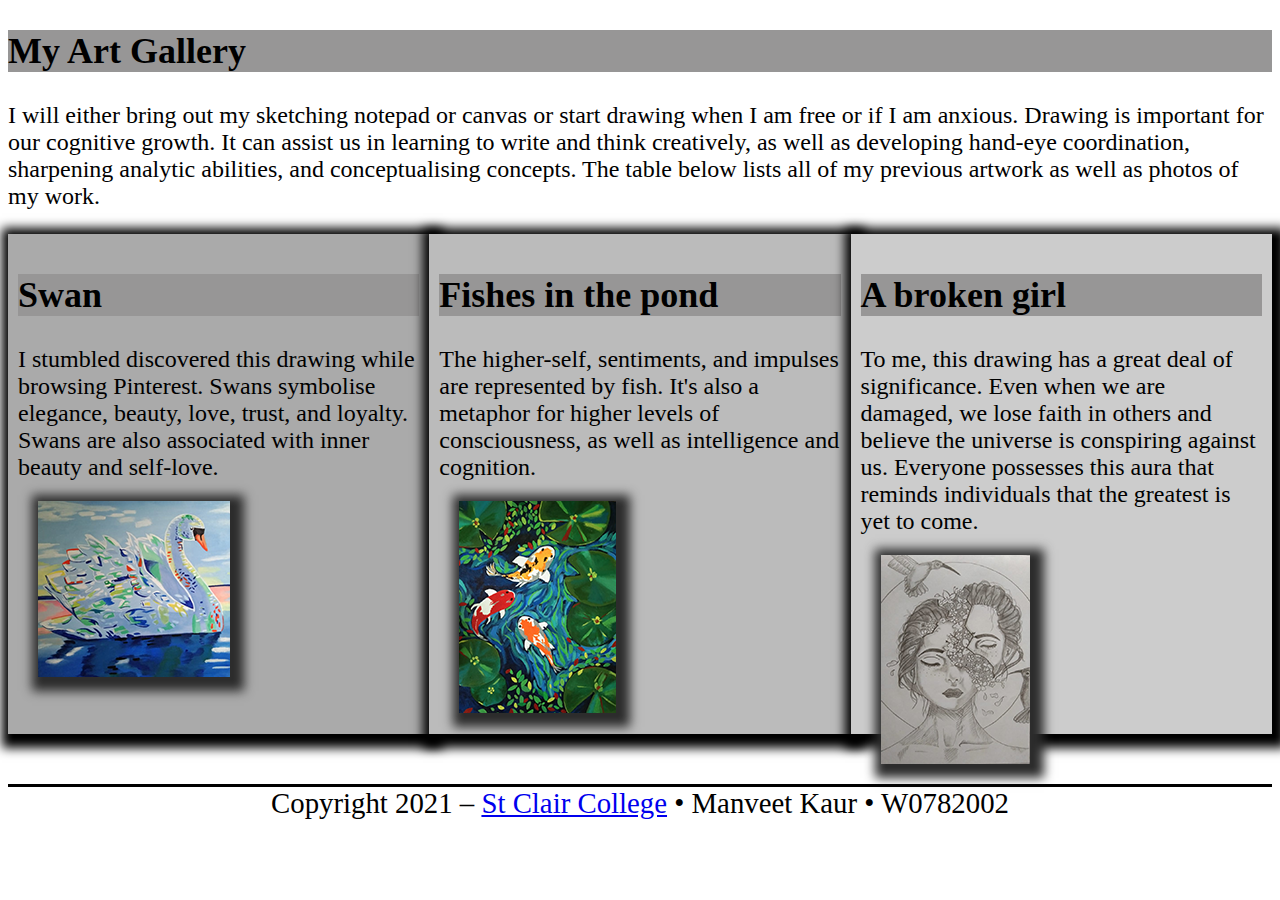
<file: index.html>
<!DOCTYPE html>
<html>
<head>
<!--
   My Index File
   Author: Manveet Kaur
   Student Id: W0782002
   Date: 2021/10/301
   Filename: index.html
-->
<meta name="viewport" content="width=device-width, initial-scale=1">
<link href="style.css" rel="stylesheet"/>

</head>
<body>

<h2>My Art Gallery</h2>
<p>I will either bring out my sketching notepad or
    canvas or start drawing when I am free or if I am anxious. 
    Drawing is important for our cognitive growth. It can assist 
    us in learning to write and think creatively, as well as developing 
    hand-eye coordination, sharpening analytic abilities, and conceptualising concepts. 
    The table below lists all of my previous artwork as well as photos of my work. </p>

<div class="row">
  <div class="column" style="background-color:#aaa;">
    <h2>Swan</h2>
    <p>I stumbled discovered this drawing while browsing Pinterest.
        Swans symbolise elegance, beauty, love, trust, and loyalty.
        Swans are also associated with inner beauty and self-love.<br/>
        <img id="img" src="swan.png" alt="Image" /></p>
  </div>
  <div class="column" style="background-color:#bbb;">
    <h2>Fishes in the pond</h2>
    <p>The higher-self, sentiments, and impulses are represented by fish. 
        It's also a metaphor for higher levels of consciousness, as well as 
        intelligence and cognition.<br/>
        <img id="img" src="fishes.png" alt="Image" /></p>
  </div>
  <div class="column" style="background-color:#ccc;"z>
    <h2>A broken girl</h2>
    <p>To me, this drawing has a great deal of significance. Even when we are damaged,
        we lose faith in others and believe the universe is conspiring against us. 
        Everyone possesses this aura that reminds individuals that the greatest is yet to come.<br/>
        <img id="img" src="broken_girl.png" alt="Image" /></p>
  </div>
</div>

</body>
<footer>
    Copyright 2021 – <a href = "https://www.stclaircollege.ca">St Clair College</a> &#8226; Manveet Kaur &#8226; W0782002
</footer>
</html>
</file>
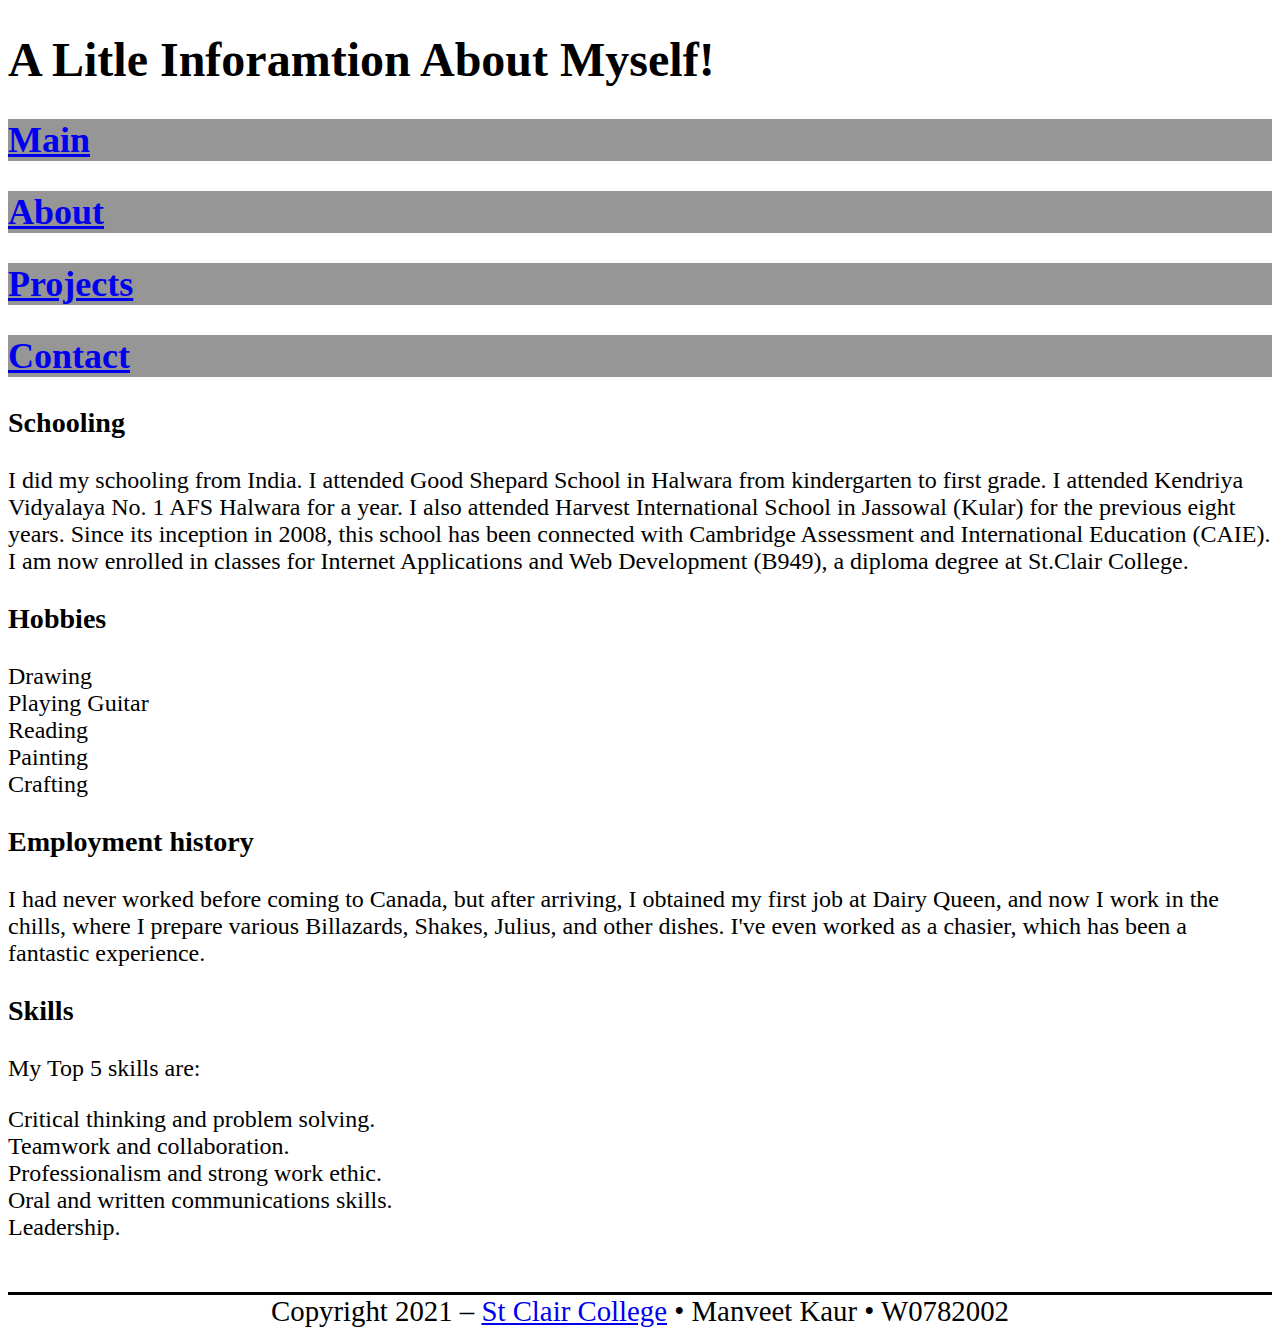
<file: about.html>
<!DOCTYPE html>
<html>
<head>
    <!--
   My About File
   Author: Manveet Kaur
   Student Id: W0782002
   Date: 2021/12/11
   Filename: about.html
   -->
	<meta charset="UTF-8" />
    <meta name="viewport" content="width=device-width, initial-scale=1.0"/>
	<title>Manveet Kaur</title>
    <link href="style.css" rel="stylesheet"/>
    
</head>
<body>
    <header>
        <h1>A Litle Inforamtion About Myself!</h1>
        <nav>
            <a href="index.html"><h2>Main</h2></a>
            <a href="about.html"><h2>About</h2></a>
            <a href="projects.html"><h2>Projects</h2></a>
            <a href="contact.html"><h2>Contact</h2></a>
        </nav>
    </header>
    <article>
        <h3>Schooling</h3>
        <div class="box"><p>I did my schooling from India. I attended Good Shepard School in Halwara from kindergarten to first grade.
            I attended Kendriya Vidyalaya No. 1 AFS Halwara for a year. I also attended Harvest International School in Jassowal (Kular) for the
            previous eight years. Since its inception in 2008, this school has been connected with Cambridge Assessment and International 
            Education (CAIE). I am now enrolled in classes for Internet Applications and Web Development (B949), a diploma degree at St.Clair College.</p>
        </div>
    
    
        <h3>Hobbies</h3>
        <div class="box"><p>
            <li>Drawing</li>
            <li>Playing Guitar</li>
            <li>Reading </li>
            <li>Painting</li>
            <li>Crafting</li>
        </p>
        </div>
    
        <h3>Employment history </h3>
        <div class="box"><p>I had never worked before coming to Canada, but after arriving, I obtained my first job at Dairy Queen, 
            and now I work in the chills, where I prepare various Billazards, Shakes, Julius, and other dishes. I've even worked as a 
            chasier, which has been a fantastic experience.</p>
        </div>

        <h3>Skills</h3>
        <div class="box"><p>My Top 5 skills are: <br/>
        <li>Critical thinking and problem solving.</li>
        <li>Teamwork and collaboration.</li>
        <li>Professionalism and strong work ethic.</li>
        <li>Oral and written communications skills.</li>
        <li>Leadership.</li>
        </p>
        </div>

    </article >
<footer>
    Copyright 2021 – <a href = "https://www.stclaircollege.ca">St Clair College</a> &#8226; Manveet Kaur &#8226; W0782002
</footer>
</body>
</html>
</file>
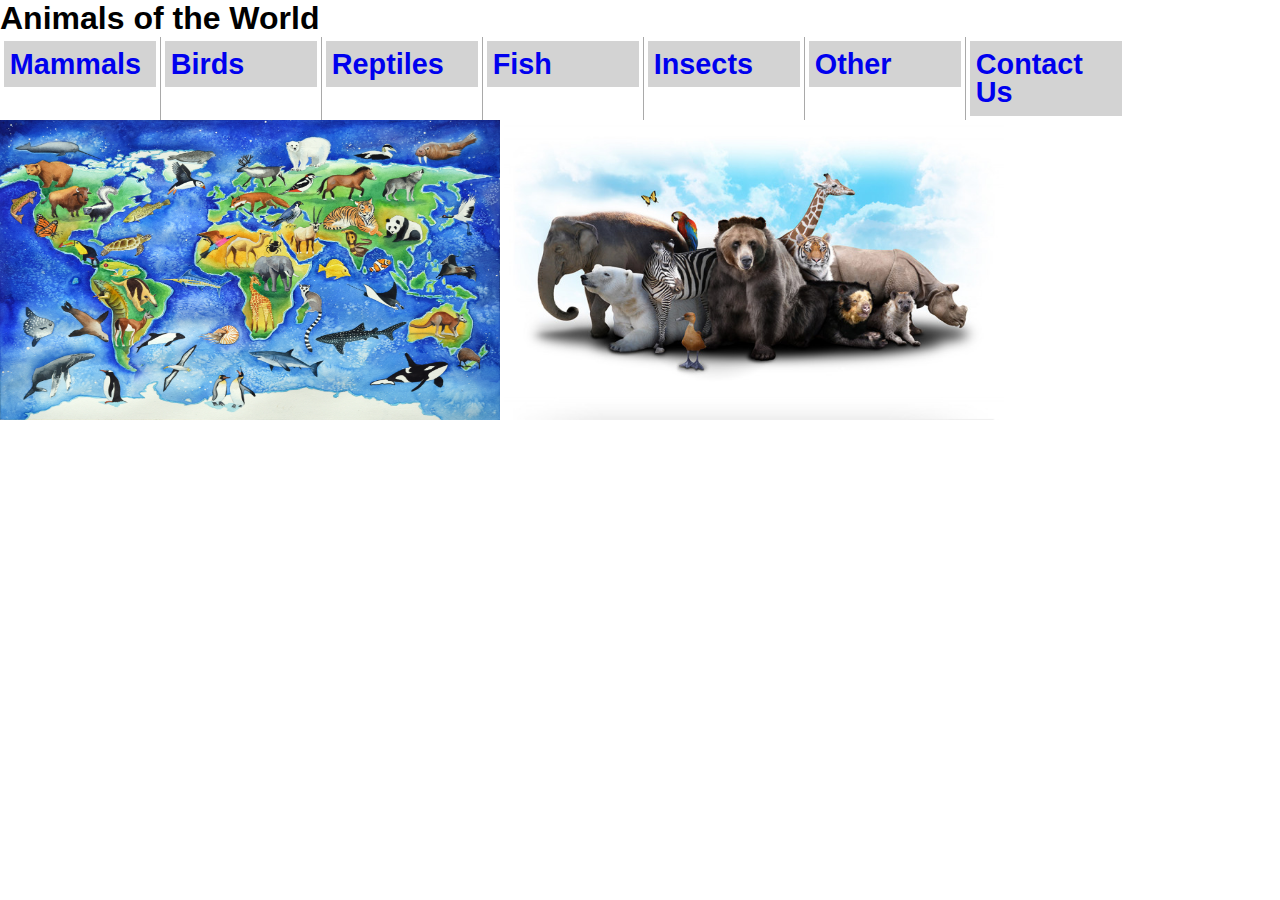
<file: Asssignment 6a.html>
<!DOCTYPE html>
<html lang="en">
    <head>
        <title></title>
        <meta charset="utf-8" />
        <link href="style1.css" rel="stylesheet" />
    </head>
    <body>
        <header>
            <h1>Animals of the World</h1>
            <nav>
                <ul>
                    <li><a href="#">Mammals</a>
                        <ul>
                            <li><a href="http://en.wikipedia.org/wiki/American_Black_Bear">American Black Bear</a></li>
                            <li><a href="http://en.wikipedia.org/wiki/Giant_panda">Giant Panda</a></li>
                            <li><a href="http://en.wikipedia.org/wiki/Chipmunk">Chipmunk</a></li>
                            <li><a href="http://en.wikipedia.org/wiki/House_Mouse">House mouse</a></li>
                            <li><a href="http://en.wikipedia.org/wiki/White-tailed_deer">White-tailed deer</a></li>
                            <li><a href="http://en.wikipedia.org/wiki/Racoon">Raccoon</a></li>
                            <li><a href="http://en.wikipedia.org/wiki/Eastern_Grey_Kangaroo">Eastern Grey Kangaroo</a></li>
                        </ul>
                    </li>
                    <li><a href="#">Birds</a>
                        <ul>
                            <li><a href="http://en.wikipedia.org/wiki/Common_Raven">Common Raven</a></li>
                            <li><a href="http://en.wikipedia.org/wiki/American_robin">American Robin</a></li>
                            <li><a href="http://en.wikipedia.org/wiki/Red-tailed_Hawk">Red-tailed Hawk</a></li>
                            <li><a href="http://en.wikipedia.org/wiki/Ruby-throated_Hummingbird">Ruby-throated Hummingbird</a></li>
                            <li><a href="http://en.wikipedia.org/wiki/Carolina_Chickadee">Carolina Chickadee</a></li>
                        </ul>
                    </li>
                    <li><a href="#">Reptiles</a>
                        <ul>
                            <li><a href="http://en.wikipedia.org/wiki/Butler%27s_Garter_Snake">Butler's Garter Snake</a></li>
                            <li><a href="http://en.wikipedia.org/wiki/Painted_turtle">Painted Turtle</a></li>
                            <li><a href="http://en.wikipedia.org/wiki/Skink">Skink</a></li>
                            <li><a href="http://en.wikipedia.org/wiki/Sea_turtle">Sea turtle</a></li>
                            <li><a href="http://en.wikipedia.org/wiki/Emerald_tree_boa">Emerald tree boa</a></li>
                        </ul>
                    </li>
                    <li><a href="#">Fish</a>
                        <ul>
                            <li><a href="http://en.wikipedia.org/wiki/Grey_reef_shark">Shark</a></li>
                            <li><a href="http://en.wikipedia.org/wiki/Halibut">Halibut</a></li>
                            <li><a href="http://en.wikipedia.org/wiki/Guppy">Guppy</a></li>
                            <li><a href="http://en.wikipedia.org/wiki/Tuna">Tuna</a></li>
                            <li><a href="http://en.wikipedia.org/wiki/Sailfish">Sailfish</a></li>
                            <li><a href="https://en.wikipedia.org/wiki/Great_white_shark">Great White Shark</a></li>
                        </ul>
                    </li>
                    <li><a href="#">Insects</a>
                        <ul>
                            <li><a href="http://en.wikipedia.org/wiki/Fire_ant">Fire ant</a></li>
                            <li><a href="http://en.wikipedia.org/wiki/Tent_caterpillar">Tent caterpillar</a></li>
                            <li><a href="http://en.wikipedia.org/wiki/Blue_bottle_fly">Blue bottle fly</a></li>
                            <li><a href="http://en.wikipedia.org/wiki/Honey_bee">Honey bee</a></li>
                        </ul>
                    </li>
                    <li><a href="#">Other</a>
                        <ul>
                            <li><a href="http://en.wikipedia.org/wiki/Taranchula">Tarantula</a></li>
                            <li><a href="http://en.wikipedia.org/wiki/Lobster">Lobster</a></li>
                            <li><a href="http://en.wikipedia.org/wiki/Clam">Clam</a></li>
                            <li><a href="http://en.wikipedia.org/wiki/Earthworm">Earthworm</a></li>
                        </ul>
                    </li>
                    <li><a href="http://en.wikipedia.org/wiki/Wikipedia:Contact_us">Contact Us</a></li>
                </ul>
            </nav>
        </header>
        <main>
            <img src="animals.jpg" alt="Image" height="300" width="500"/>
            <img src="animal.jpg" alt="Image" height="300" width="500"/>
        </main>
    </body>
</html>
</file>
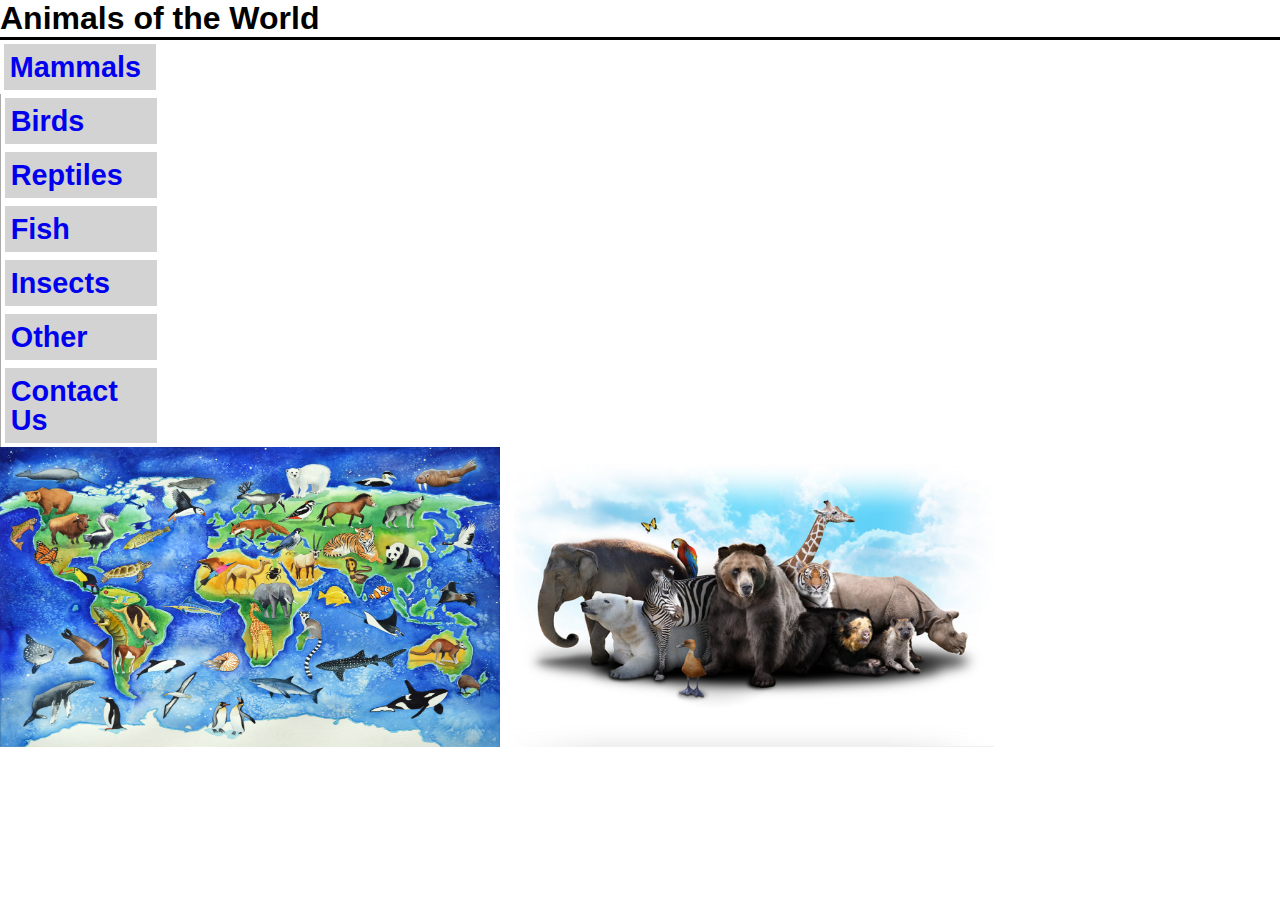
<file: Asssignment 6b.html>
<!DOCTYPE html>
<html lang="en">
    <head>
        <title></title>
        <meta charset="utf-8" />
        <link href="style2.css" rel="stylesheet" />
    </head>
    <body>
        <header>
            <h1>Animals of the World</h1>
            <nav class="vertical">
                <ul>
                    <li><a href="#">Mammals</a>
                        <ul>
                            <li><a href="http://en.wikipedia.org/wiki/American_Black_Bear">American Black Bear</a></li>
                            <li><a href="http://en.wikipedia.org/wiki/Giant_panda">Giant Panda</a></li>
                            <li><a href="http://en.wikipedia.org/wiki/Chipmunk">Chipmunk</a></li>
                            <li><a href="http://en.wikipedia.org/wiki/House_Mouse">House mouse</a></li>
                            <li><a href="http://en.wikipedia.org/wiki/White-tailed_deer">White-tailed deer</a></li>
                            <li><a href="http://en.wikipedia.org/wiki/Racoon">Raccoon</a></li>
                            <li><a href="http://en.wikipedia.org/wiki/Eastern_Grey_Kangaroo">Eastern Grey Kangaroo</a></li>
                        </ul>
                    </li>
                    <li><a href="#">Birds</a>
                        <ul>
                            <li><a href="http://en.wikipedia.org/wiki/Common_Raven">Common Raven</a></li>
                            <li><a href="http://en.wikipedia.org/wiki/American_robin">American Robin</a></li>
                            <li><a href="http://en.wikipedia.org/wiki/Red-tailed_Hawk">Red-tailed Hawk</a></li>
                            <li><a href="http://en.wikipedia.org/wiki/Ruby-throated_Hummingbird">Ruby-throated Hummingbird</a></li>
                            <li><a href="http://en.wikipedia.org/wiki/Carolina_Chickadee">Carolina Chickadee</a></li>
                        </ul>
                    </li>
                    <li><a href="#">Reptiles</a>
                        <ul>
                            <li><a href="http://en.wikipedia.org/wiki/Butler%27s_Garter_Snake">Butler's Garter Snake</a></li>
                            <li><a href="http://en.wikipedia.org/wiki/Painted_turtle">Painted Turtle</a></li>
                            <li><a href="http://en.wikipedia.org/wiki/Skink">Skink</a></li>
                            <li><a href="http://en.wikipedia.org/wiki/Sea_turtle">Sea turtle</a></li>
                            <li><a href="http://en.wikipedia.org/wiki/Emerald_tree_boa">Emerald tree boa</a></li>
                        </ul>
                    </li>
                    <li><a href="#">Fish</a>
                        <ul>
                            <li><a href="http://en.wikipedia.org/wiki/Grey_reef_shark">Shark</a></li>
                            <li><a href="http://en.wikipedia.org/wiki/Halibut">Halibut</a></li>
                            <li><a href="http://en.wikipedia.org/wiki/Guppy">Guppy</a></li>
                            <li><a href="http://en.wikipedia.org/wiki/Tuna">Tuna</a></li>
                            <li><a href="http://en.wikipedia.org/wiki/Sailfish">Sailfish</a></li>
                            <li><a href="https://en.wikipedia.org/wiki/Great_white_shark">Great White Shark</a></li>
                        </ul>
                    </li>
                    <li><a href="#">Insects</a>
                        <ul>
                            <li><a href="http://en.wikipedia.org/wiki/Fire_ant">Fire ant</a></li>
                            <li><a href="http://en.wikipedia.org/wiki/Tent_caterpillar">Tent caterpillar</a></li>
                            <li><a href="http://en.wikipedia.org/wiki/Blue_bottle_fly">Blue bottle fly</a></li>
                            <li><a href="http://en.wikipedia.org/wiki/Honey_bee">Honey bee</a></li>
                        </ul>
                    </li>
                    <li><a href="#">Other</a>
                        <ul>
                            <li><a href="http://en.wikipedia.org/wiki/Taranchula">Tarantula</a></li>
                            <li><a href="http://en.wikipedia.org/wiki/Lobster">Lobster</a></li>
                            <li><a href="http://en.wikipedia.org/wiki/Clam">Clam</a></li>
                            <li><a href="http://en.wikipedia.org/wiki/Earthworm">Earthworm</a></li>
                        </ul>
                    </li>
                    <li><a href="http://en.wikipedia.org/wiki/Wikipedia:Contact_us">Contact Us</a></li>
                </ul>
            </nav>  
        </header>
        <main>
        <img src="animals.jpg" alt="Image" height="300" width="500"/>
        <img src="animal.jpg" alt="Image" height="300" width="500"/>
        </main>
    </body>
</html>
</file>
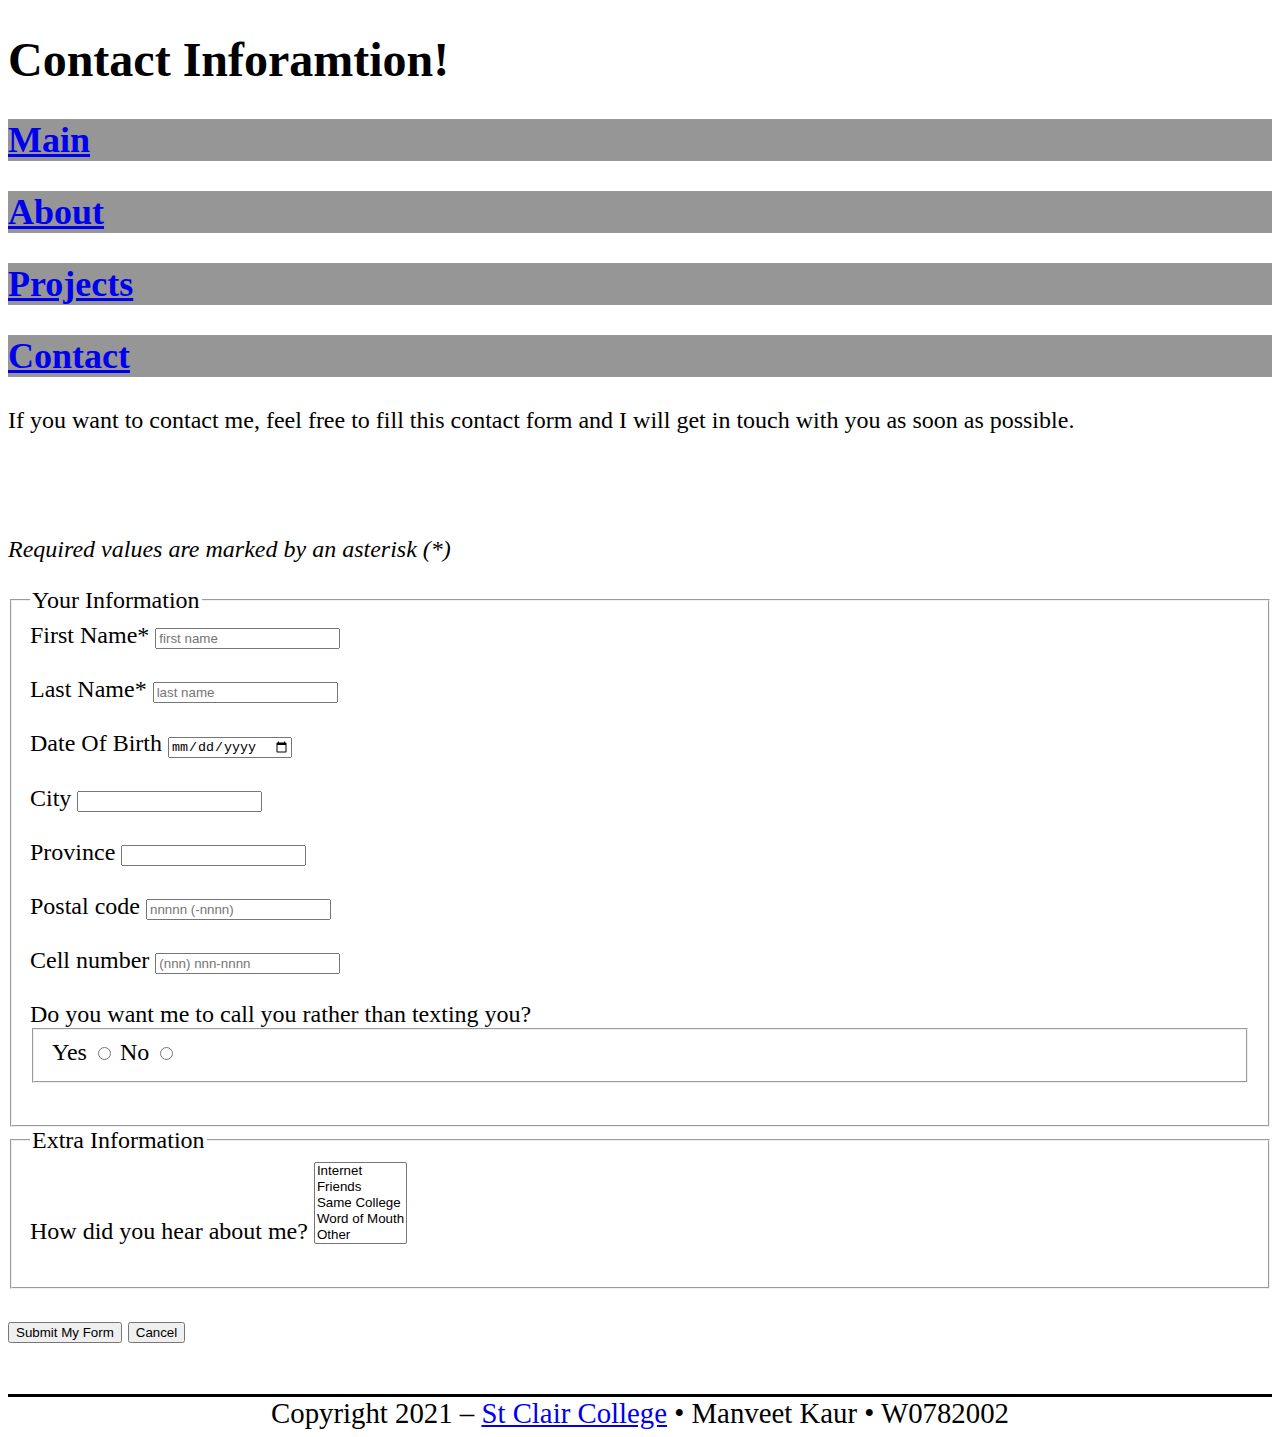
<file: contact.html>
<!DOCTYPE html>
<html>
<head>
    <!--
   My Index File
   Author: Manveet Kaur
   Student Id: W0782002
   Date: 2021/12/11
   Filename: index.html
   -->
	<meta charset="UTF-8" />
    <meta name="viewport" content="width=device-width, initial-scale=1.0"/>
	<title>Manveet Kaur</title>
    <link href="style.css" rel="stylesheet"/>
    
</head>
<body>
    <header>
        <h1>Contact Inforamtion!</h1>
        <nav>
            <a href="index.html"><h2>Main</h2></a>
            <a href="about.html"><h2>About</h2></a>
            <a href="projects.html"><h2>Projects</h2></a>
            <a href="contact.html"><h2>Contact</h2></a>
        </nav>
    </header>

    <main>
        <p>If you want to contact me, feel free to fill this contact form and I will get in touch with you as soon as possible.</p><br/><br/>
        <p><em>Required values are marked by an asterisk (*)</em></p>
        <form id="application" action="#" method="post" >
            <fieldset id="yourInfo">
            <legend>Your Information</legend>
                <div class="formRow">
                    <label for="firstName">First Name*</label>
                    <input name="firstName" id="firstName" type="text" placeholder="first name" required/>
                </div><br/>
        
                <div class="formRow">
                    <label for="lastname">Last Name*</label>
                    <input name="lastName" id="lastName" type="text" placeholder="last name" required/>
                </div><br/>
        
                <div class="formRow">
                    <label for="dateOfBirth">Date Of Birth</label>
                    <input name="dateOfBirth" id="dateOfBirth" type="date" />
                </div><br/>   
        
                <div class="formRow">
                    <label for="city">City</label>
                    <input name="city" id="city" type="text"/>
                </div><br/>
        
                <div class="formRow">
                    <label for="province">Province</label>
                    <input name="province" id="province" type="text"/>
                </div><br/>
        
                <div class="formRow">
                    <label for="zip">Postal code</label>
                    <input name="zip" id="zip" type="text" placeholder="nnnnn (-nnnn)"
                    pattern="^\d{5}(-\d{4})?$"/>
                </div><br/>
        
                <div class="formRow">
                    <label for="phoneNumber">Cell number</label>
                    <input name="phoneNumber" id="phoneNumber" type="tel"placeholder="(nnn) nnn-nnnn" 
                    pattern="^\d{10}$|^(\(\d{3}\)\s*)?\d{3}[\s-]?\d{4}$"/>
                </div><br/>
        
                <div class="formRow">
                        <label>Do you want me to call you rather than texting you?</label>
                        <fieldset class="optGroup">
                        <label for="fYes">Yes</label>
                        <input name="sFriend" id="fYes" value="yes"
                        type="radio" />
                        <label for="fNo">No</label>
                        <input name="sFriend" id="fNo" value="no"
                        type="radio" />
                        </fieldset>
                </div><br/>
            </fieldset>

        
            <fieldset id="extraInfo">
            <legend>Extra Information</legend>
                <div class="formRow">
                    <label for="info">How did you hear about me?</label>
                    <select name="infoSrc" id="info" size="5" multiple>
                    <option value="internet">Internet</option>
                    <option value="mag">Friends</option>
                    <option value="news">Same College</option>
                    <option value="word">Word of Mouth</option>
                    <option value="other">Other</option>
                    </select>
                </div><br/>
            </fieldset><br/>
        
            <div id="buttons">
                <input type="submit" value="Submit My Form" />
                <input type="reset" value="Cancel" />
            </div>
        </form>
    </main>
<footer>
    Copyright 2021 – <a href = "https://www.stclaircollege.ca">St Clair College</a> &#8226; Manveet Kaur &#8226; W0782002
</footer>
</body>
</html>
</file>
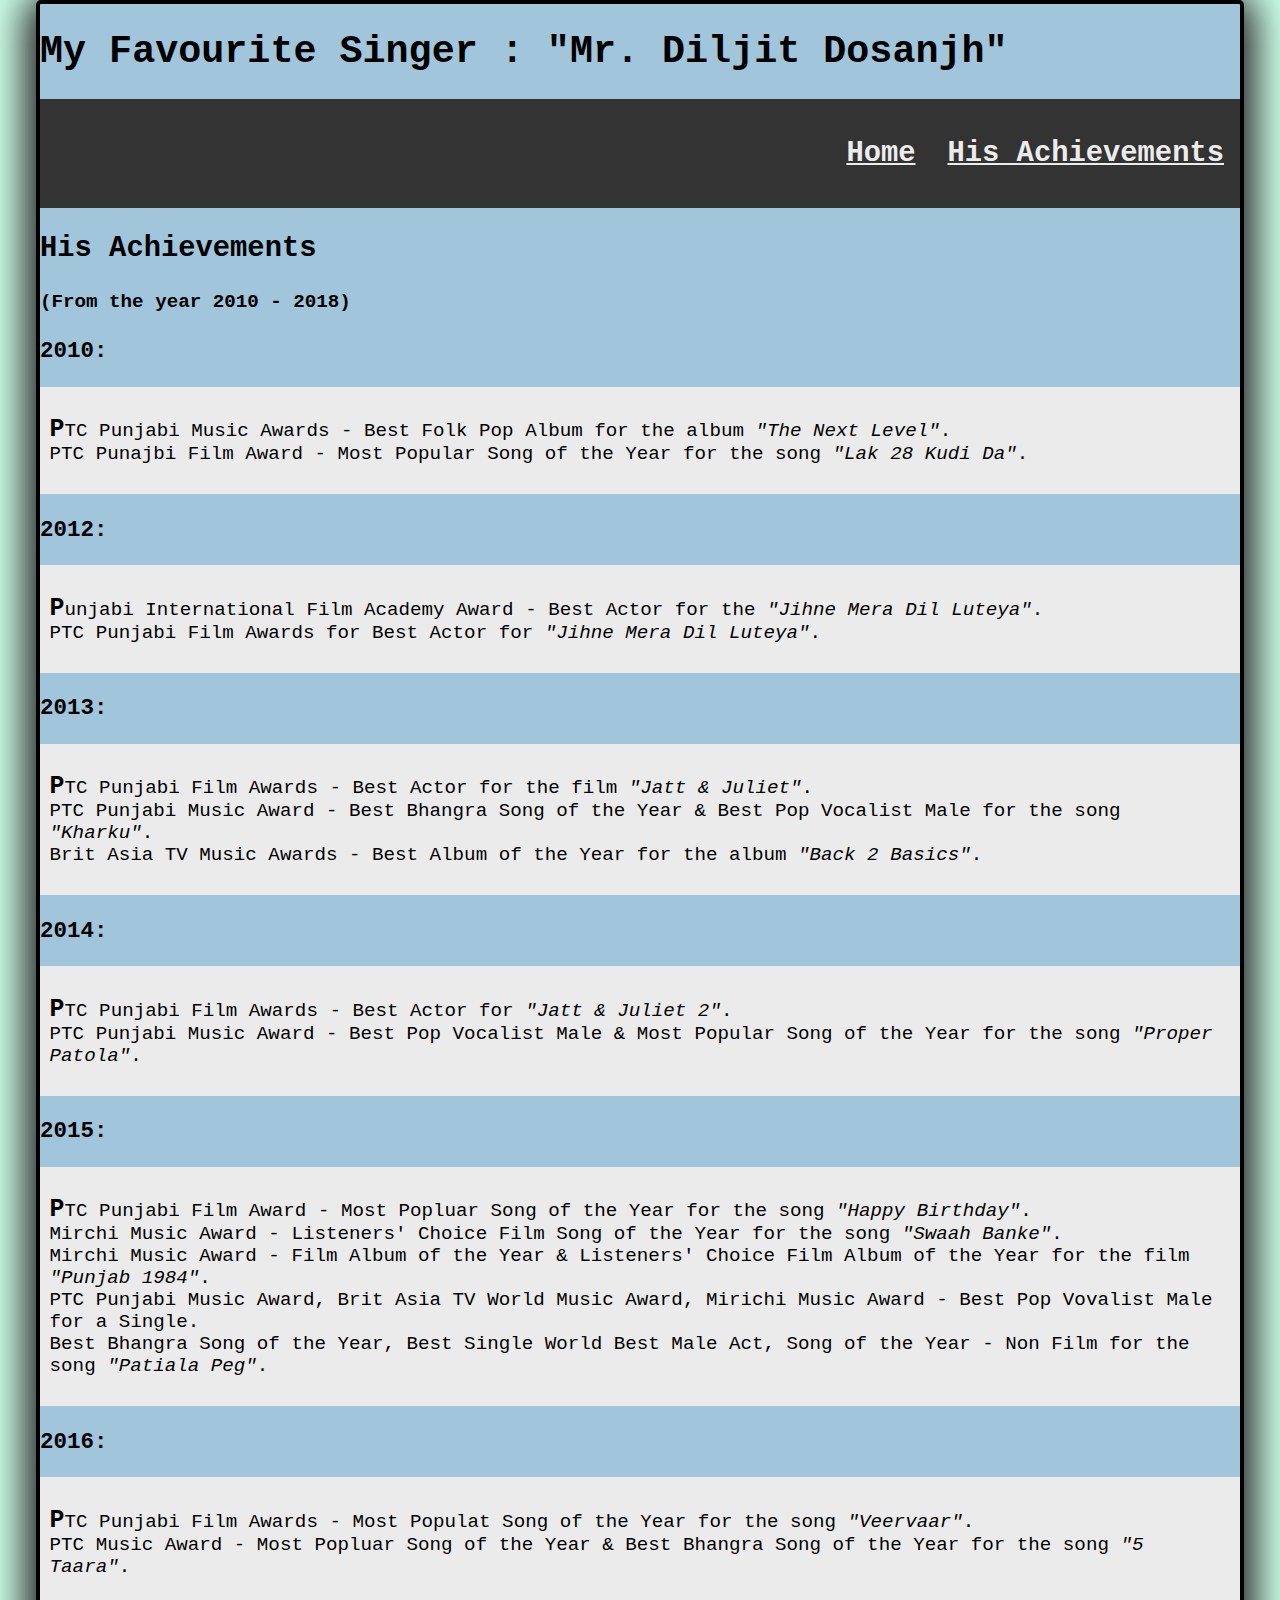
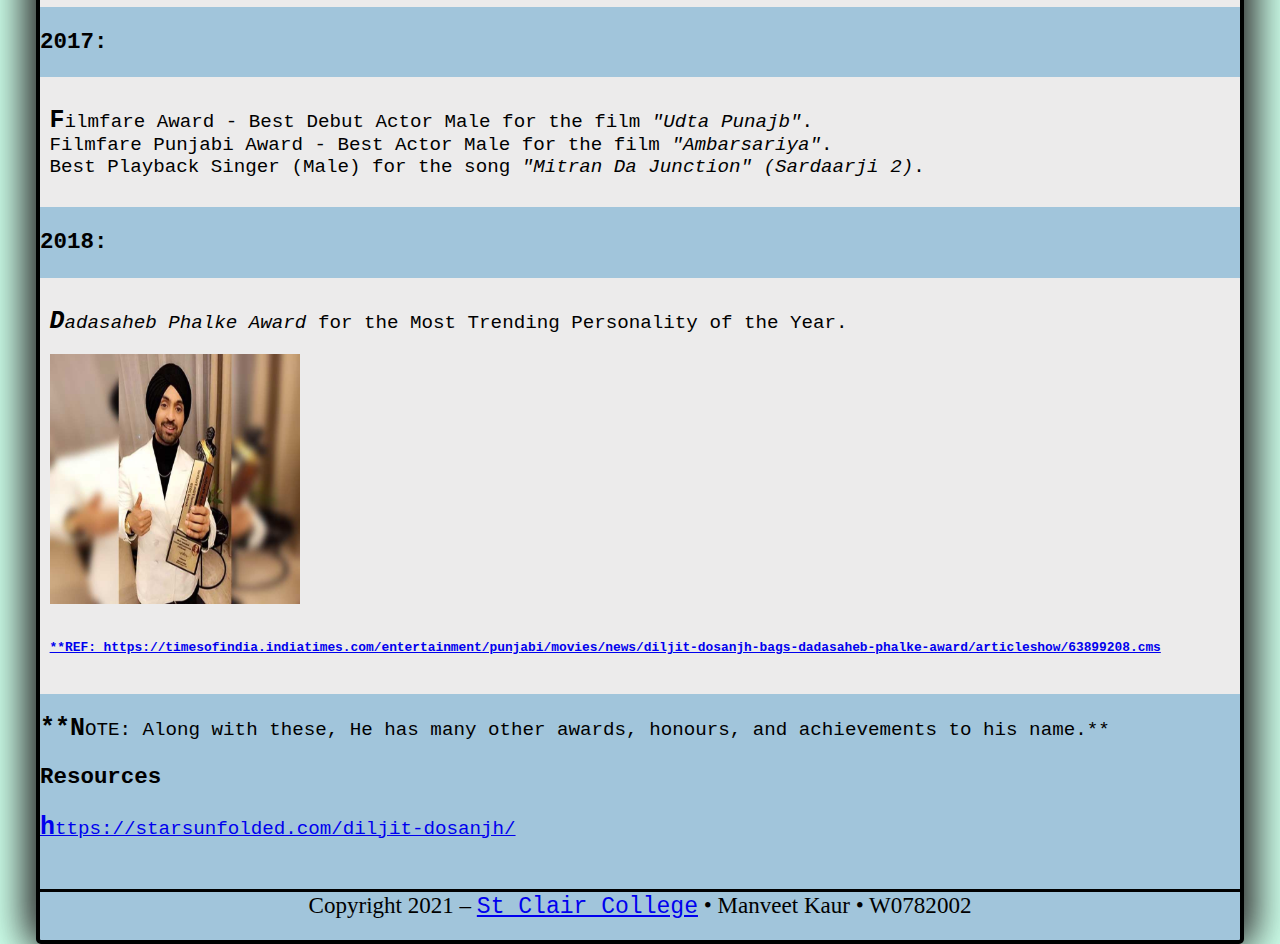
<file: hisAchievements.html>
<!doctype html>
<head>
<!--My Favourite Singer Achievements
	Filename : hisAchievements.html
    Author : Manveet Kaur
	Date : 2021/10/05
    -->
    <meta charset="utf-8">
    <link href="styling.css" rel="stylesheet" />
</head>

<body>
<header>
    <h1>My Favourite Singer : "Mr. Diljit Dosanjh"</h1>
        <nav>
            <a href="hisAchievements.html"><h2> His Achievements</h2></a>
            <a href="myFavouriteSinger.html"><h2>Home</h2></a>
        </nav>
</header>
<article>
    <h2> His Achievements </h2>
    <h4>(From the year 2010 - 2018)</h4>
<h3>2010:</h3>
<div class="box"><p> PTC Punjabi Music Awards - Best Folk Pop Album for the album <em>"The Next Level"</em>.<br/> 
     PTC Punajbi Film Award - Most Popular Song of the Year for the song <em>"Lak 28 Kudi Da"</em>.</p></div>

<h3>2012:</h3>
<div class="box"><p> Punjabi International Film Academy Award - Best Actor for the <em>"Jihne Mera Dil Luteya"</em>.<br/>
     PTC Punjabi Film Awards for Best Actor for <em>"Jihne Mera Dil Luteya"</em>.</p></div>

<h3>2013:</h3>
<div class="box"><p>PTC Punjabi Film Awards - Best Actor for the film <em>"Jatt & Juliet"</em>.<br/> 
     PTC Punjabi Music Award - Best Bhangra Song of the Year & Best Pop Vocalist Male for the song <em>"Kharku"</em>.<br/>
     Brit Asia TV Music Awards - Best Album of the Year for the album <em>"Back 2 Basics"</em>.</p></div>

<h3>2014:</h3>
<div class="box"><p>PTC Punjabi Film Awards - Best Actor for <em>"Jatt & Juliet 2"</em>.<br/>
     PTC Punjabi Music Award - Best Pop Vocalist Male & Most Popular Song of the Year for the song <em>"Proper Patola"</em>.</p></div>

<h3>2015:</h3>
<div class="box"><p> PTC Punjabi Film Award - Most Popluar Song of the Year for the song <em>"Happy Birthday"</em>.<br/>
     Mirchi Music Award - Listeners' Choice Film Song of the Year for the song <em>"Swaah Banke"</em>.<br/>
     Mirchi Music Award - Film Album of the Year & Listeners' Choice Film Album of the Year for the film <em>"Punjab 1984"</em>.<br/>
     PTC Punjabi Music Award, Brit Asia TV World Music Award, Mirichi Music Award - Best Pop Vovalist Male for a Single.<br/>
     Best Bhangra Song of the Year, Best Single World Best Male Act, Song of the Year - Non Film for the song <em>"Patiala Peg"</em>.</p></div>

<h3>2016:</h3>
<div class="box"><p>PTC Punjabi Film Awards - Most Populat Song of the Year for the song <em>"Veervaar"</em>.<br/>
     PTC Music Award - Most Popluar Song of the Year & Best Bhangra Song of the Year for the song <em>"5 Taara"</em>.</p></div>
    
<h3>2017:</h3>
<div class="box"><p>Filmfare Award - Best Debut Actor Male for the film <em>"Udta Punajb"</em>.<br/>
     Filmfare Punjabi Award - Best Actor Male for the film <em>"Ambarsariya"</em>.<br/>
     Best Playback Singer (Male) for the song <em>"Mitran Da Junction" (Sardaarji 2)</em>.</p></div>

<h3>2018:</h3>
<div class="box"><p><em>Dadasaheb Phalke Award</em> for the Most Trending Personality of the Year.</p>
<img src="DiljitDosanjh.jpg" alt="Diljit Dosanjh with Dadasaheb" width="250" height="250" />
<h6><a href="https://timesofindia.indiatimes.com/entertainment/punjabi/movies/news/diljit-dosanjh-bags-dadasaheb-phalke-award/articleshow/63899208.cms"> 
     **REF: https://timesofindia.indiatimes.com/entertainment/punjabi/movies/news/diljit-dosanjh-bags-dadasaheb-phalke-award/articleshow/63899208.cms</a></h6></div>

<p> **NOTE: Along with these, He has many other awards, honours, and achievements to his name.**</p>

<h3>Resources</h3>
    <p><a href="https://starsunfolded.com/diljit-dosanjh/">https://starsunfolded.com/diljit-dosanjh/</a>
</p>

</article>

<footer > Copyright 2021 – <a href = "https://www.stclaircollege.ca">St Clair College</a> &#8226; Manveet Kaur &#8226; W0782002</footer>
</body>
</file>
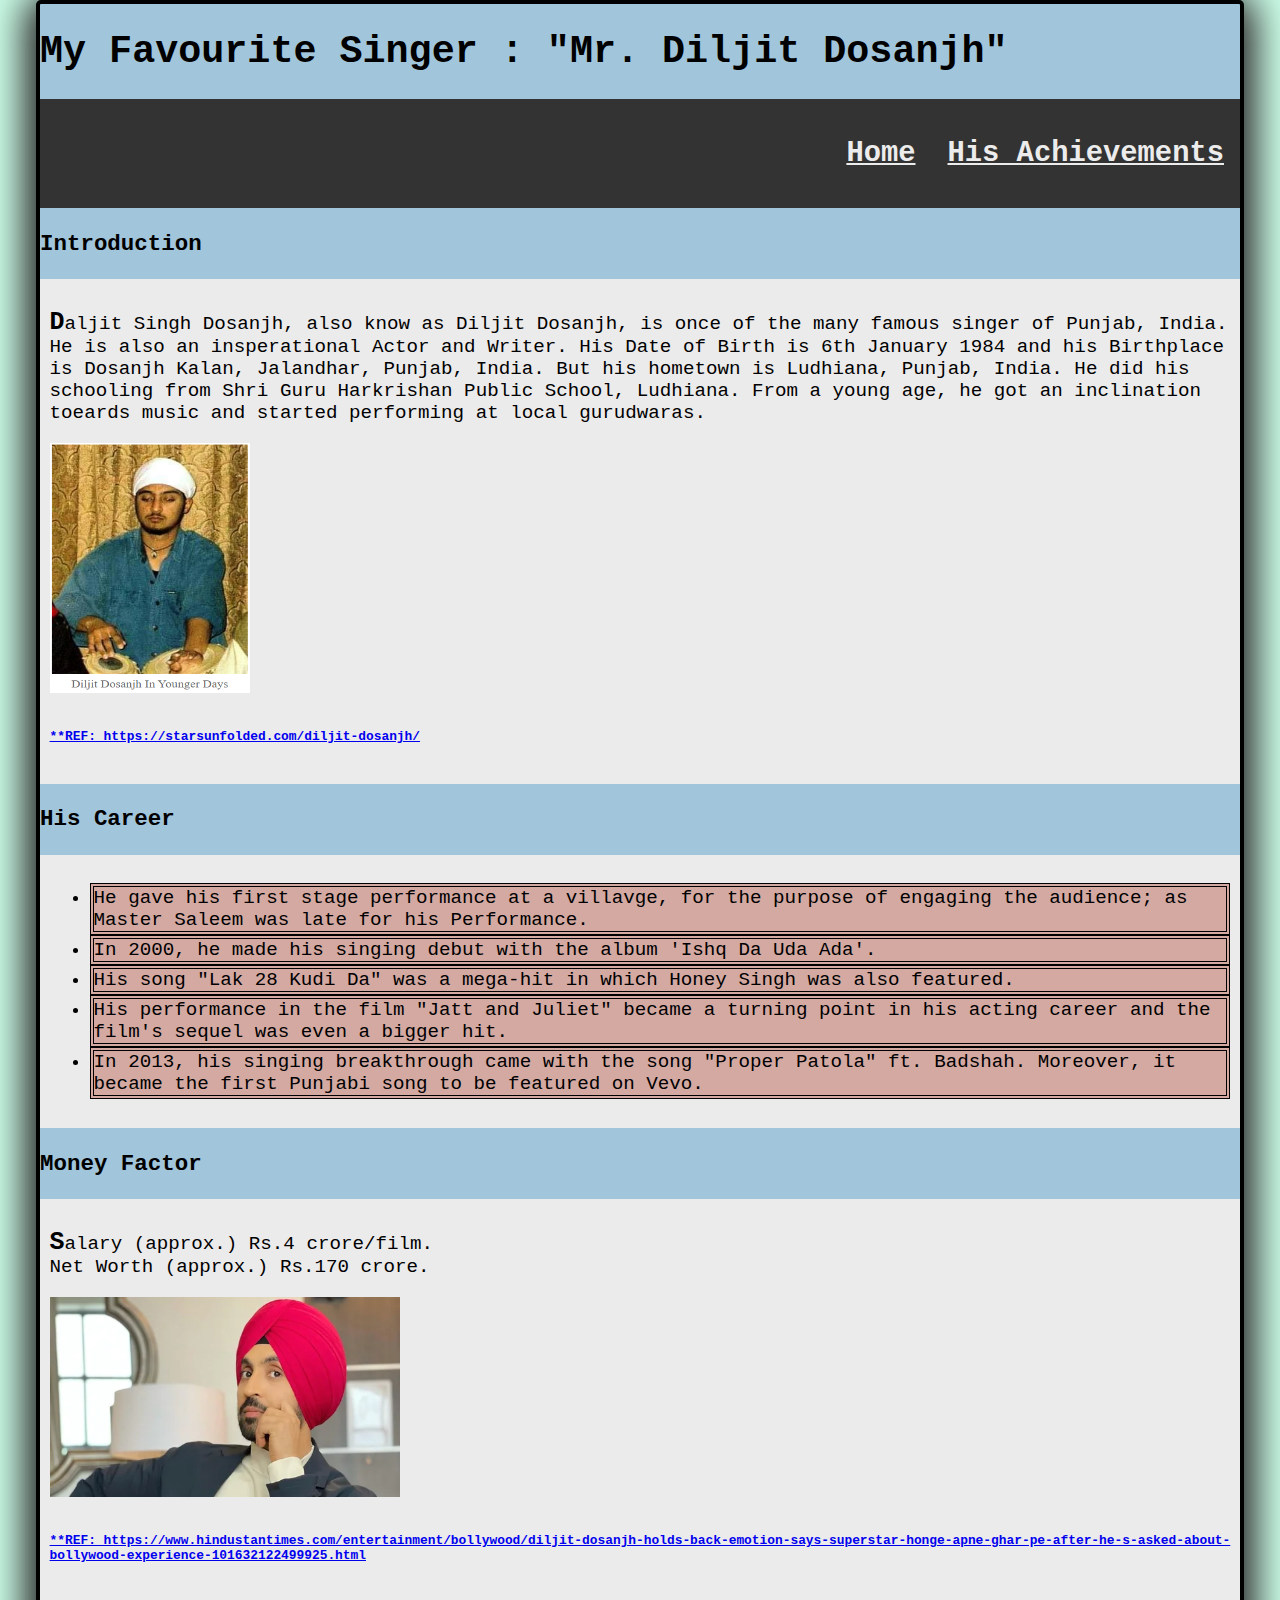
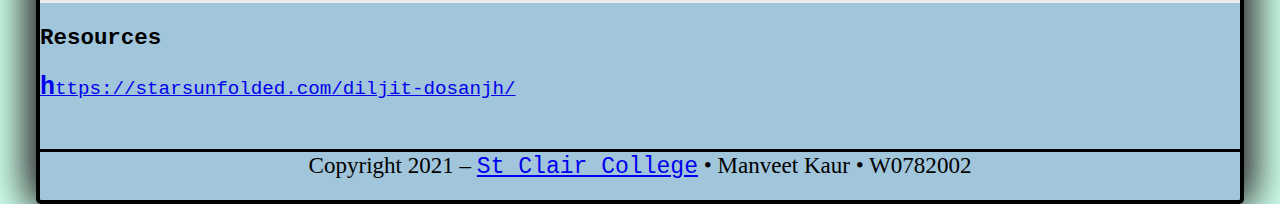
<file: myFavouriteSinger.html>
<!doctype html>
<head>
<!--My Favourite Singer Information 
	Filename : myFavouriteSinger.html
    Author : Manveet Kaur
	Date : 2021/10/05
    -->
    <meta charset="utf-8">
    <link href="styling.css" rel="stylesheet" />
</head>

<body>
<section>
    <header>
        <h1>My Favourite Singer : "Mr. Diljit Dosanjh"</h1>
        <nav>
            <a href="hisAchievements.html"><h2> His Achievements</h2></a>
            <a href="myFavouriteSinger.html"><h2>Home</h2></a>
        </nav>
    </header>
</section>
<article>
    <h3>Introduction</h3>
    <div class="box"><p>Daljit Singh Dosanjh, also know as Diljit Dosanjh, is once of the many famous singer of Punjab, India. 
        He is also an insperational Actor and Writer. His Date of Birth is 6th January 1984 and his Birthplace is
        Dosanjh Kalan, Jalandhar, Punjab, India. But his hometown is Ludhiana, Punjab, India. He did his schooling from 
        Shri Guru Harkrishan Public School, Ludhiana. From a young age, he got an inclination toeards music and started performing at local 
        gurudwaras.</p>
        <img src="YoungerDiljitDosanjh.jpg" alt="Diljit Dosanjh playing tabla" width="200" height="250"/>
        <h6><a href="https://starsunfolded.com/diljit-dosanjh/"> 
            **REF: https://starsunfolded.com/diljit-dosanjh/</a></h6></div>


    <h3>His Career</h3>
    <div class="box"><p><ul>
        <li>He gave his first stage performance at a villavge, for the purpose of engaging the audience; as Master Saleem was late for his Performance.</li>
        <li>In 2000, he made his singing debut with the album 'Ishq Da Uda Ada'.</li>
        <li>His song "Lak 28 Kudi Da" was a mega-hit in which Honey Singh was also featured.</li>
        <li>His performance in the film "Jatt and Juliet" became a turning point in his acting career and the film's sequel was even a bigger hit.</li>
        <li>In 2013, his singing breakthrough came with the song "Proper Patola" ft. Badshah. Moreover, it became the first Punjabi song to be featured on Vevo.</li>
    </ul></p></div>

    <h3>Money Factor</h3>
    <div class="box"><p>Salary (approx.) Rs.4 crore/film.<br/>
        Net Worth (approx.) Rs.170 crore.</p>
    <img src='DiljitDosanjh2.jpg' alt="Diljit Dosanjh" width="350" height="200"/>
    <h6><a href="https://www.hindustantimes.com/entertainment/bollywood/diljit-dosanjh-holds-back-emotion-says-superstar-honge-apne-ghar-pe-after-he-s-asked-about-bollywood-experience-101632122499925.html"> 
        **REF: https://www.hindustantimes.com/entertainment/bollywood/diljit-dosanjh-holds-back-emotion-says-superstar-honge-apne-ghar-pe-after-he-s-asked-about-bollywood-experience-101632122499925.html</a></h6></div>
    
    <h3>Resources</h3>
    <p><a href="https://starsunfolded.com/diljit-dosanjh/">https://starsunfolded.com/diljit-dosanjh/</a>
</p>
</article >
<footer> Copyright 2021 – <a href = "https://www.stclaircollege.ca">St Clair College</a> &#8226; Manveet Kaur &#8226; W0782002</footer>
</body>
</file>
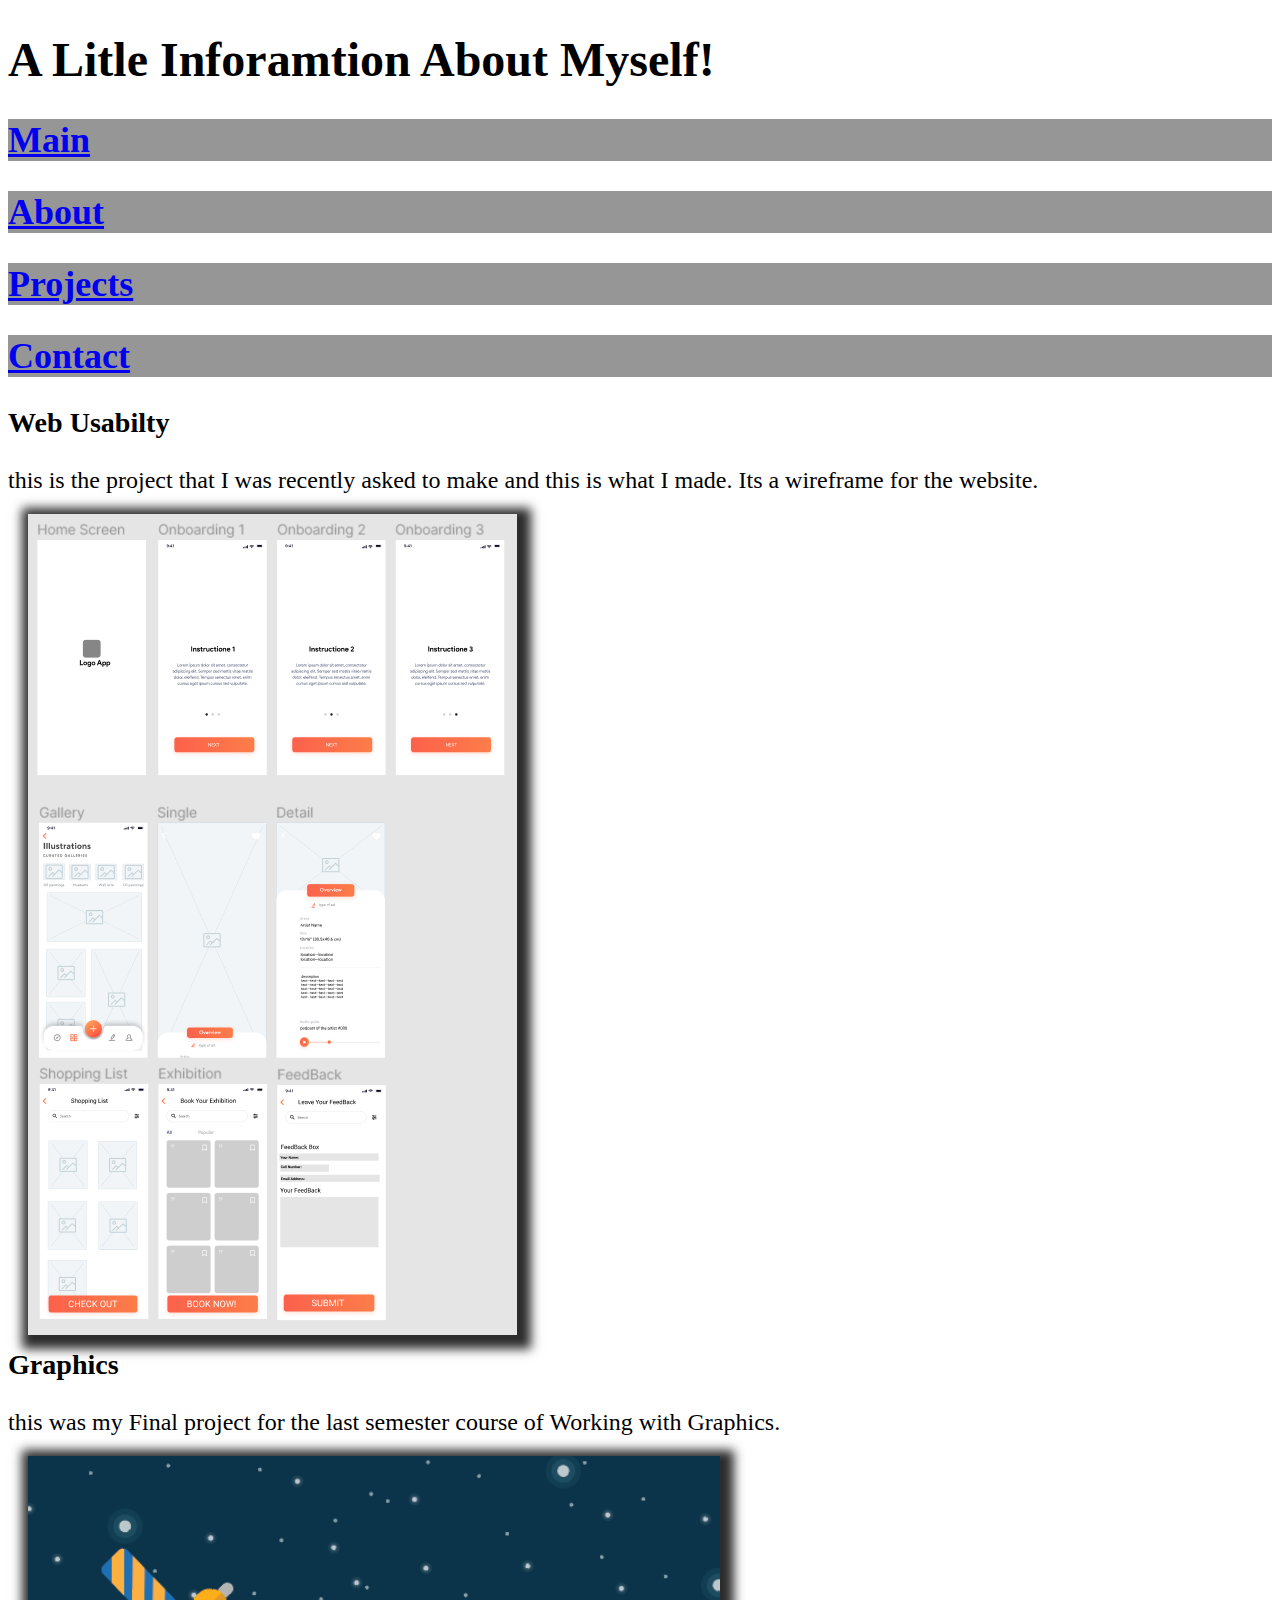
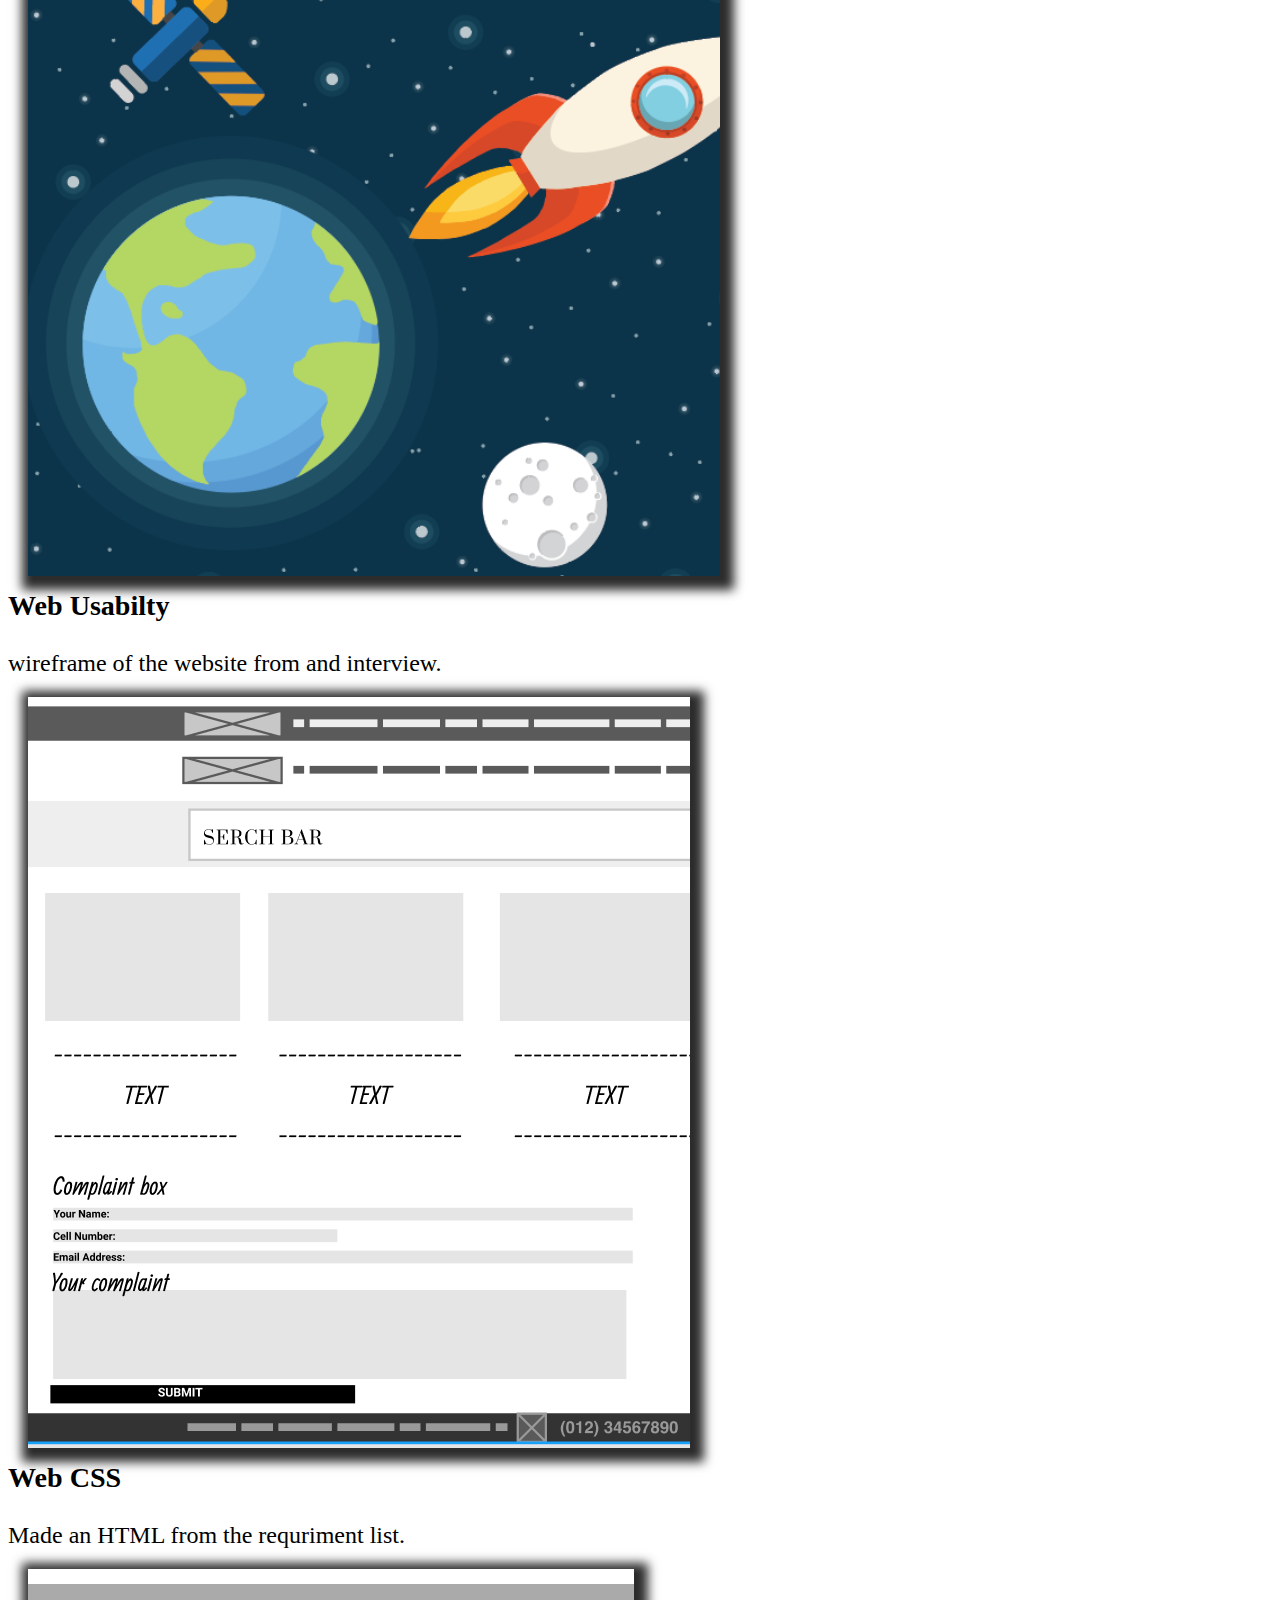
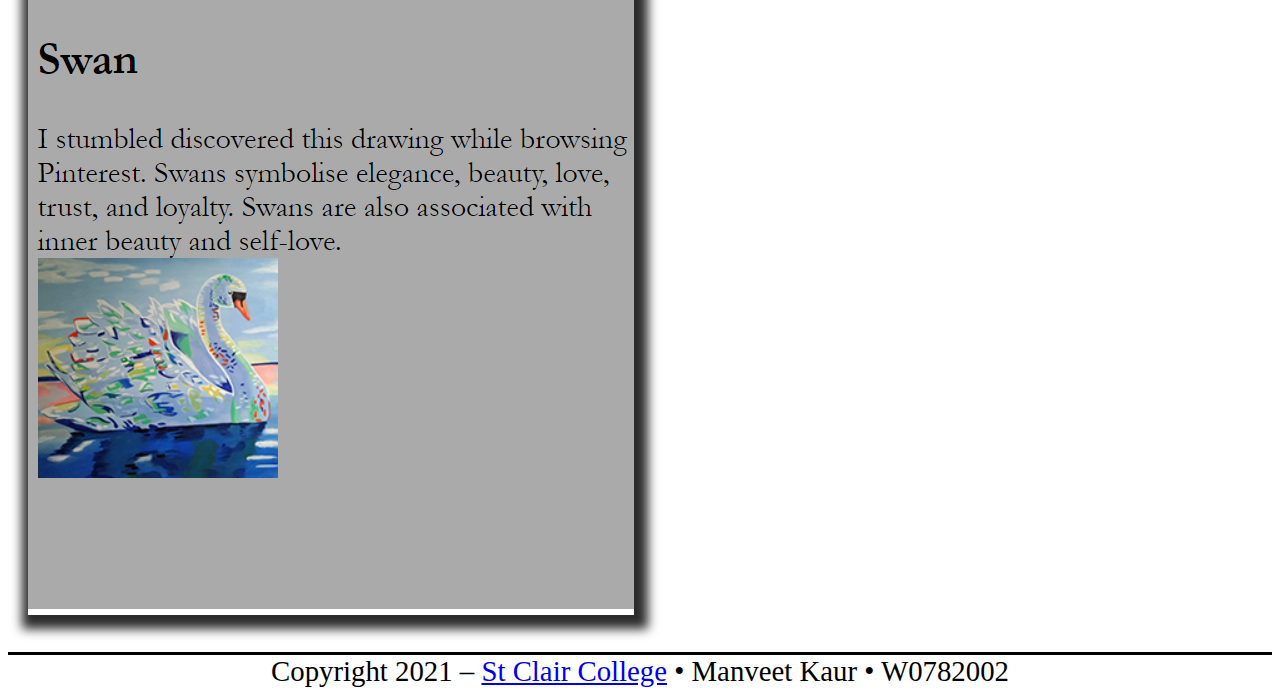
<file: projects.html>
<!DOCTYPE html>
<html>
<head>
    <!--
   My Index File
   Author: Manveet Kaur
   Student Id: W0782002
   Date: 2021/12/11
   Filename: index.html
   -->
	<meta charset="UTF-8" />
    <meta name="viewport" content="width=device-width, initial-scale=1.0"/>
	<title>Manveet Kaur</title>
    <link href="style.css" rel="stylesheet"/>
</head>
<body>
    <header>
        <h1>A Litle Inforamtion About Myself!</h1>
        <nav>
            <a href="index.html"><h2>Main</h2></a>
            <a href="about.html"><h2>About</h2></a>
            <a href="projects.html"><h2>Projects</h2></a>
            <a href="contact.html"><h2>Contact</h2></a>
        </nav>
    </header>
    <article>
        <h3>Web Usabilty</h3>
        <div class="box"><p> this is the project that I was recently asked to make and this is what I made. Its a wireframe for the website.<br/>
            <img src="projectimg1.png" alt="Image"/></p>
        </div>
    
    
        <h3>Graphics</h3>
        <div class="box"><p>this was my Final project for the last semester course of Working with Graphics.<br/>
            <img src="projectimg2.png" alt="Image"/>
        </p>
        </div>
    
        <h3>Web Usabilty</h3>
        <div class="box"><p> wireframe of the website from and interview.<br/>
            <img src="projectimg3.png" alt="Image"/>
        </p>
        </div>

        <h3>Web CSS</h3>
        <div class="box"><p>Made an HTML from the requriment list.<br/>
            <img src="projectimg4.png" alt="Image"/>
        </p>
        </div>
    </article >
<footer>
    Copyright 2021 – <a href = "https://www.stclaircollege.ca">St Clair College</a> &#8226; Manveet Kaur &#8226; W0782002
</footer>
</body>
</html>
</file>
<file: style.css>
@charset "utf-8";

/*
   Style Sheet
   Author: Manveet Kaur
   Student Id: W0782002
   Date: 2021/10/31
   Filename: style.css
*/
html{
    font-family: Garamond, serif;
    font-size:x-large;
}


h2 {
    background-color: rgb(151, 150, 150);
    transition-property: background-color;
    transition-duration: 1s;
}

h2:hover {
    background-color: red;
}

* {
    box-sizing: border-box;
}

img{
    box-shadow: 4px 4px 10px 10px rgb(44, 44, 44);
    transform:translate(20px,20px);
}
  
.column {
    float: left;
    width: 33.33%;
    padding: 10px;
    height: 500px;
    box-shadow: 4px 4px 10px 10px rgb(0, 0, 0);
}
  
.row:after {
    content: "";
    display: table;
    clear: both;
}
/*FOOTER STYLING*/
footer {
	text-align: center;
	font-size: 1.2em;
	margin-top: 4%;
	border-top: 3px solid rgb(0, 0, 0);
	font-family: Garamond, serif;
}
</file>
<file: style1.css>
@charset "utf-8";
html{
    font-size: 62.5%;
    font-family: Oswald,sans-serif;
}

body{
    font-size: 1.6em;
}

*{
    margin: 0;
    padding: 0;
}

ul{
    display: flex;
    flex-direction: row;
}

li{
    width: 20%;
    list-style-type: none;
    line-height: 1.8em;
}

nav li + li{
    border-left: 1px solid darkgray;
}

nav a{
    display: block;
    font-weight: bold;
    background-color: lightgray;
    padding: 0.3em 0.2em;
    font-size: 1.8em;
    text-decoration: none;

    background-clip: padding-box;
    border-style: solid;
    border-width: 4px;
    border-color: transparent;
}

nav a:hover{
    background-color: #aaa;
}

nav li{
    float: left;
    list-style-type: none;
    width: 10em;
    position: relative;
}

nav li ul{
    display: none;
    position: absolute;
    top: 100%;
    left: 0;
    width: 19em;
}

nav li li a{
    border-right-style: none;
    border-top-style: solid;
}

nav li:hover > ul{
    display: block;
}
</file>
<file: style2.css>
@charset "utf-8";
html{
    font-size: 62.5%;
    font-family: Oswald,sans-serif;
}

body{
    font-size: 1.6em;
}

*{
    margin: 0;
    padding: 0;
}

.vertical{
    border-right-style: none;
    border-top-style: solid;
}

.vertical li li a{
    border-left-style: solid;
}

.vertical ul, .vertical li{
    float: none;
}

.vertical li ul{
    left: 100%;
    top: 0;
}

li:hover > a{
    background-color: #68829e;
    color: #fff;
}

li{
    width: 20%;
    list-style-type: none;
    line-height: 1.8em;
}

nav li + li{
    border-left: 1px solid darkgray;
}

nav a{
    display: block;
    font-weight: bold;
    background-color: lightgray;
    padding: 0.3em 0.2em;
    font-size: 1.8em;
    text-decoration: none;

    background-clip: padding-box;
    border-style: solid;
    border-width: 4px;
    border-color: transparent;
}

nav a:hover{
    background-color: #aaa;
}

nav li{
    float: left;
    list-style-type: none;
    width: 10em;
    position: relative;
}

nav li ul{
    display: none;
    position: absolute;
    top: 100%;
    left: 0;
    width: 19em;
}

nav li li a{
    border-right-style: none;
    border-top-style: solid;
}

nav li:hover > ul{
    display: block;
}
</file>
<file: styling.css>
@charset "utf-8";
/*   
    CSS File
	Filename : styling.css
    Author : Manveet Kaur
	Date : 2021/10/05
*/

/*HTML*/
html{
	position: relative; 
    background-color: rgb(205, 255, 234);
	font-size: 1.2em;
}

/* Universal selector */
*{ 
    font-family: "Courier New", "Lucida Console", "Monaco";
}

/*BODY*/
body{
	background-color: rgb(161, 197, 219);
	box-shadow:  rgb(51, 51, 51) 10px 0px 40px,  rgb(51, 51, 51) -10px 0px 40px; 	
	width: 100%;
	max-width: 1200px;
	min-width: 320px;
	border: 4px solid black;
	border-radius: 5px;
	margin:0% auto
}

/*NAVIGATION*/
nav {
	
	overflow: hidden;
	background-color: rgb(51, 51, 51);
}
nav a {
	float: right;
	display: block;
	color: #ececec;
	text-align: center;
	padding: 14px 16px;
}
nav a:hover {
	background-color: rgba(255, 99, 71, 0.5);
	color: black;
}

/* Class selector */
.box {
    background-color: rgb(236, 235, 235);
    padding: .5em;
	border-top: 1px;
} 

/* Pseudo-element selectors */
p::first-letter{
    font-size: 130%;
    font-weight: bolder;
} 

/* Child combinator */
ul > li {
    border: 4px double black;
	background-color: hsla(9, 41%, 54%, 0.5);
}  

/*FOOTER*/
footer{
	text-align: center;
	font-size: 1.2em;
	margin-top: 4%;
	border-top: 3px solid rgb(0, 0, 0);
	font-family: Garamond, serif;
	padding-bottom: 20px;
}
</file>
